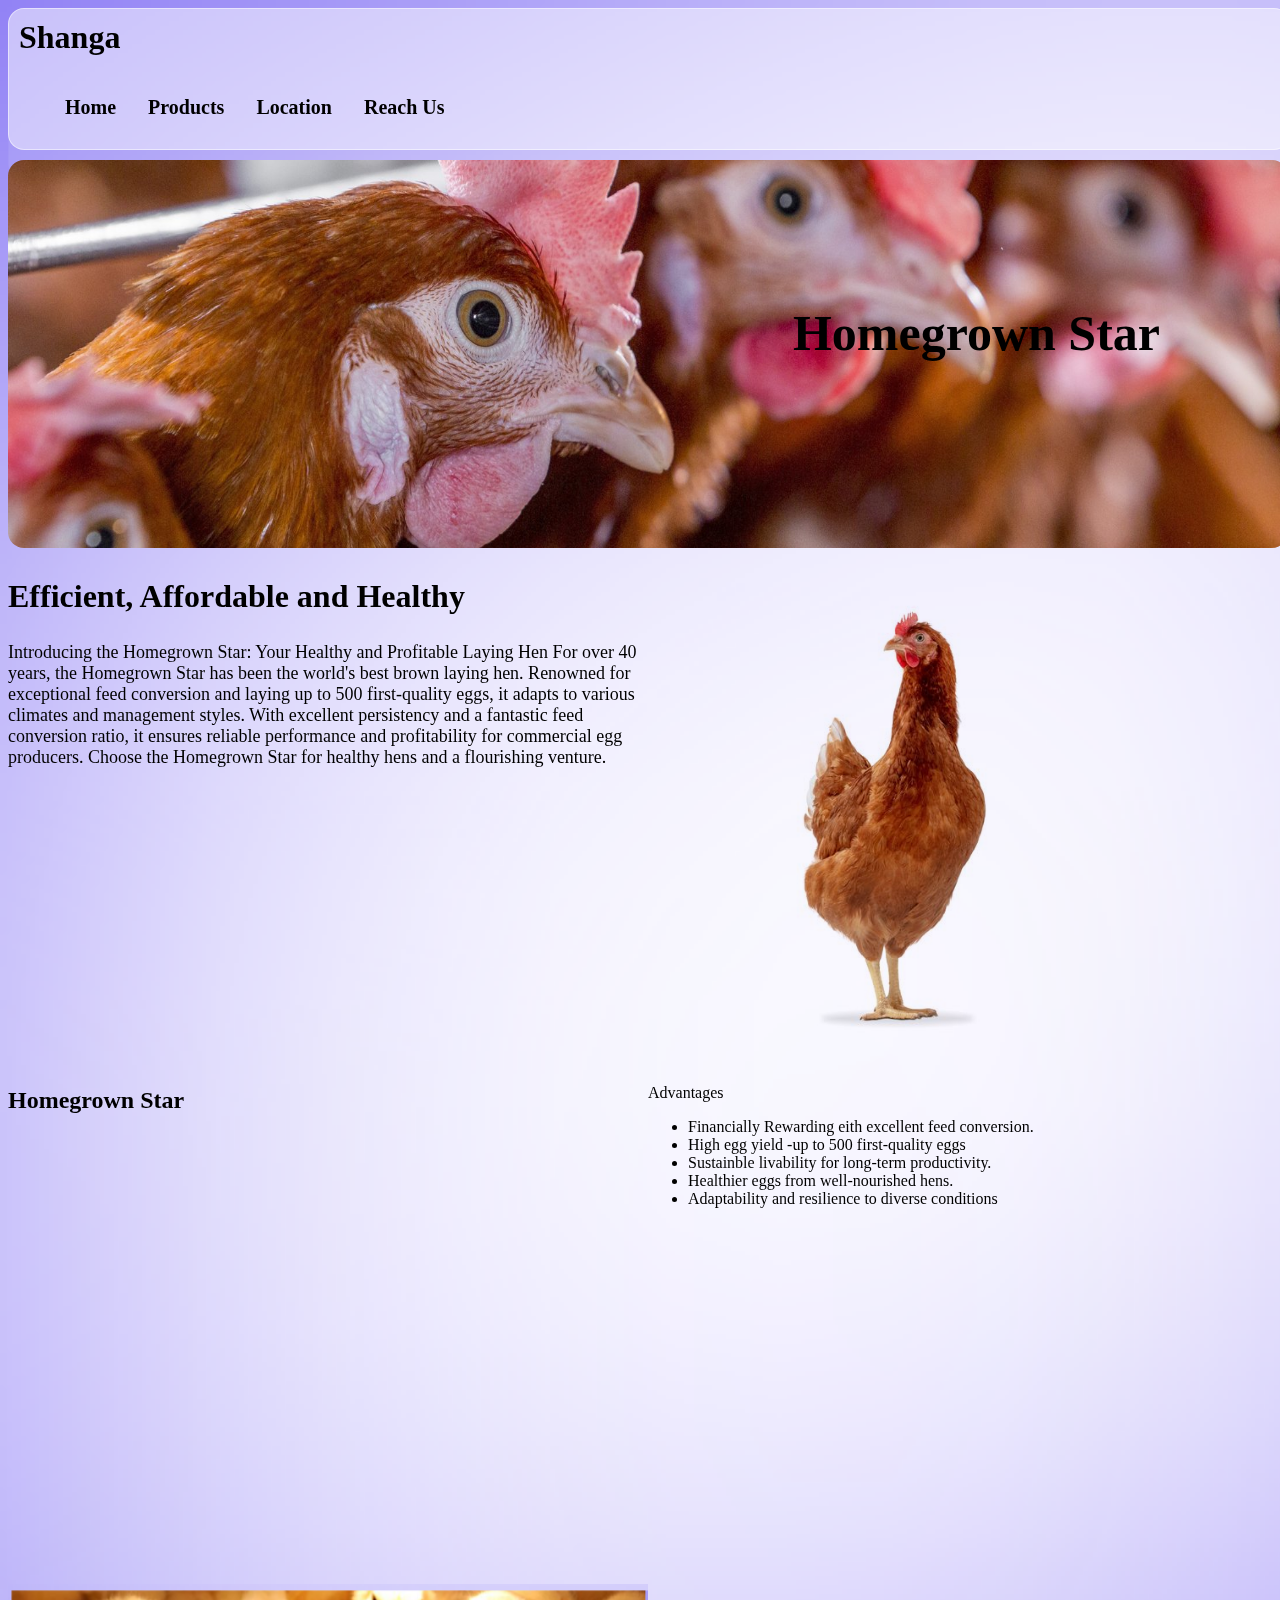
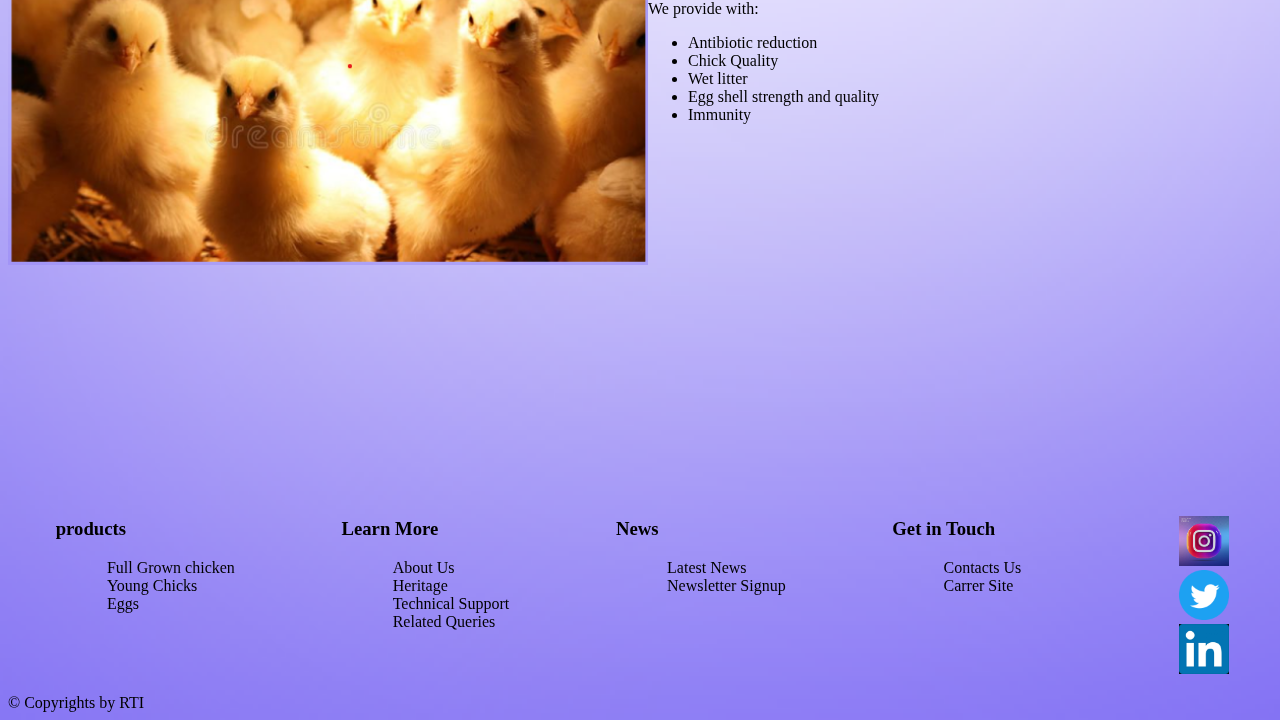
<file: index.html>
<!DOCTYPE html>
<html lang="en">
<head>
    <meta charset="UTF-8">
    <meta name="viewport" content="width=device-width, initial-scale=1.0">
    <title>Shanga Poultry Farm</title>
    <link rel="stylesheet" href="style.css">
    <link rel="icon" type="image/x-icon" href="images/download.png">
    
</head>
<body >
    <div class="navbar">
        <div class="upperside">
            <h1>Shanga</h1>
        </div>
        <div class="lowerside">
            <ul>
                <li><a href="index.html">Home</a></li>
                <li><a href="products.html">Products</a></li>
                <li><a href="location.html">Location</a></li>
                <li><a href="reachus.html">Reach Us</a></li>
            </ul>
        </div>
    </div>
    <div class="cointainer">
        <div class="div1">
            <h1>Homegrown Star</h1>
            <img src="images/RT_Farm_Robicue_3513.94e2159f.fill-1900x520-c75.jpg" alt="">
        </div>
        <div class="div2">
            <div class="left1">
                <h2>Efficient, Affordable and Healthy</h2>
                <p>Introducing the Homegrown Star: Your Healthy and Profitable Laying Hen
                    For over 40 years, the Homegrown Star has been the world's best brown laying hen. Renowned for exceptional feed conversion and laying up to 500 first-quality eggs, it adapts to various climates and management styles. With excellent persistency and a fantastic feed conversion ratio, it ensures reliable performance and profitability for commercial egg producers. Choose the Homegrown Star for healthy hens and a flourishing venture.</p>
            </div>
            <div class="right1">
                <img src="images/ISA_Brown_010_HG_615_2901.width-610.jpg" alt="">
            </div>
        </div>
        <div class="div3">
            <div class="left1">
                <h2>Homegrown Star</h2>
                
            </div>
            <div class="right1">
                <p>Advantages</p>
                <ul>
                    <li>Financially Rewarding eith excellent feed conversion.</li>
                    <li>High egg yield -up to 500 first-quality eggs </li>
                    <li>Sustainble livability for long-term productivity.</li>
                    <li>Healthier eggs from well-nourished hens.</li>
                    <li>Adaptability and resilience to diverse conditions</li>
                </ul>
            </div>
        </div>
        <div class="div4">
            <div class="left1">
                <img src="images/chicks.png" alt="">
            </div>
            <div class="right">
                <p>We provide with:</p>
                <ul>
                    <li>Antibiotic reduction</li>
                    <li>Chick Quality</li>
                    <li>Wet litter</li>
                    <li>Egg shell strength and quality</li>
                    <li>Immunity</li>
                </ul>
            </div>
        </div>
    </div>
    <div class="footer">
        <div class="products">
            <h3>products</h3>
            <ul>
                <li><a href="products.html">Full Grown chicken</a></li>
                <li><a href="products.html">Young Chicks</a></li>
                <li><a href="products.html">Eggs</a></li>
            </ul>
        </div>
        <div class="learnmore">
            <h3>Learn More</h3>
            <ul>
                <li><a href="aboutus.html">About Us</a></li>
                <li><a href="aboutus.html">Heritage</a></li>
                <li><a href="reachus.html">Technical Support</a></li>
                <li><a href="learnmore.html">Related Queries </a></li>
            </ul>
        </div>
        <div class="news">
            <h3>News</h3>
            <ul>
                <li><a href="news.html">Latest News</a></li>
                <li><a href="news.html">Newsletter Signup</a></li>
            </ul>
        </div>
        <div class="getintouch">
            <h3>Get in Touch</h3>
            <ul>
                <li><a href="contacts.html">Contacts Us</a></li>
                <li><a href="aboutus.html">Carrer Site</a></li>
            </ul>
        </div>
        <div class="socials">
            <ul>
                <li><a href="iglink"><img src="images/Premium PSD _ Instagram logo 3d render luxury.jpeg" alt=""></a></li>
                <li><a href="https://twitter.com/Collins95040145" target="_blank"><img src="images/Download Twitter - Social Media Apps Logo PNG Image with No Backgroud - PNGkey_com.png" alt=""></a></li>
                <li><a href="linkedinlink"><img src="images/15+ Logo Linkedin Png.jpeg" alt=""></a></li>
            </ul>
        </div>
        
    </div>
    &copy; Copyrights by RTI
</body>
</html>
</file>
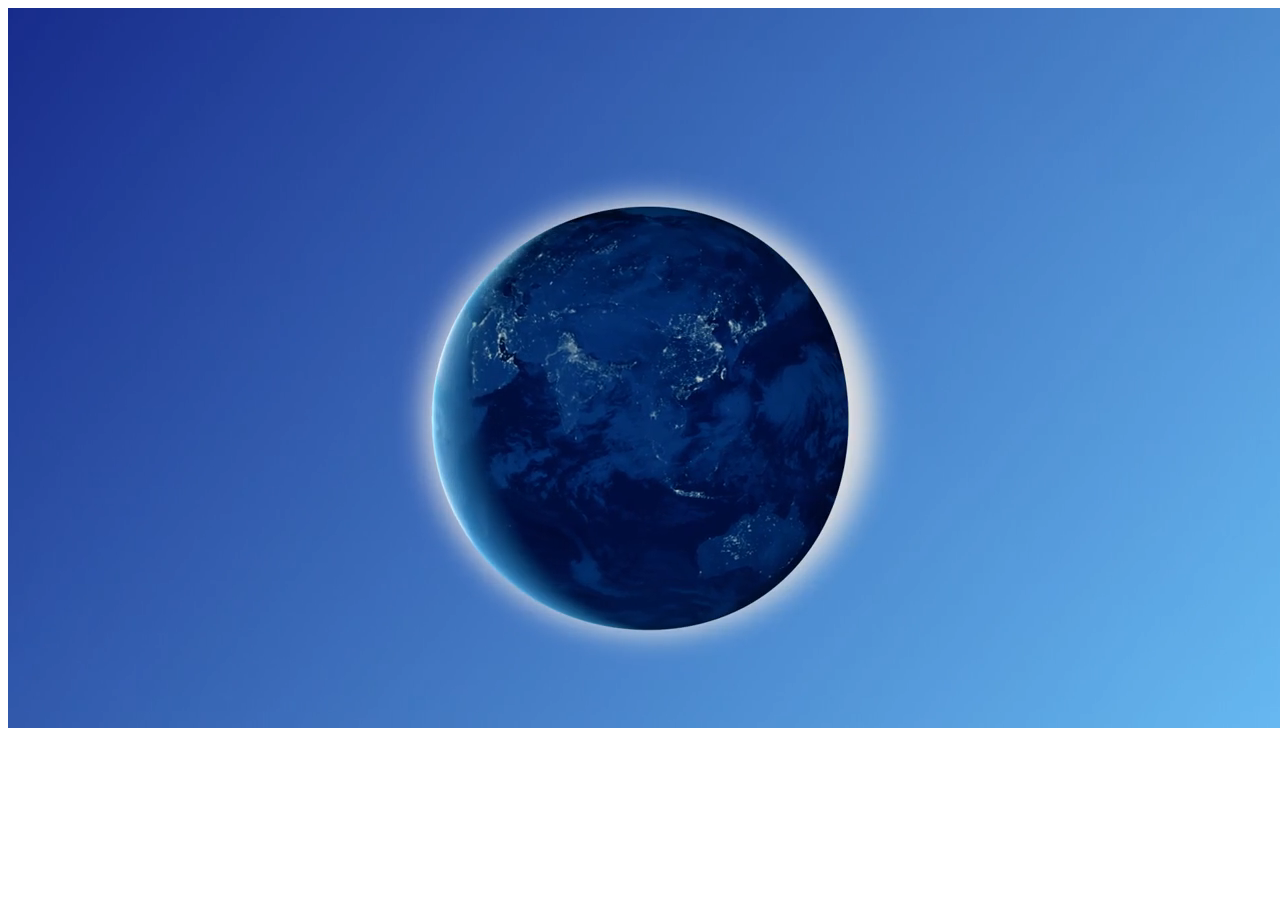
<file: location.html>
<!DOCTYPE html>
<html lang="en">
<head>
    <meta charset="UTF-8">
    <meta name="viewport" content="width=device-width, initial-scale=1.0">
    <title>Document</title>
</head>
<body>
    <div class="cointainerloc">
        <video id="7604009e-6e35-1b2e-41f8-b43978c8b316-video" autoplay loop style="background-image: url(https://assets.website-files.com/64367f59413b3842454681b6/643ff5871afbf0601502a1d7_globe-poster-00001.jpg);" muted playsinline data-wf-ignore="true" data-object-fit="true"="" src="images/646cda7f7639d2f9f4394483_globe-transcode.mp4"></video>
    </div>
</body>
</html>
</file>
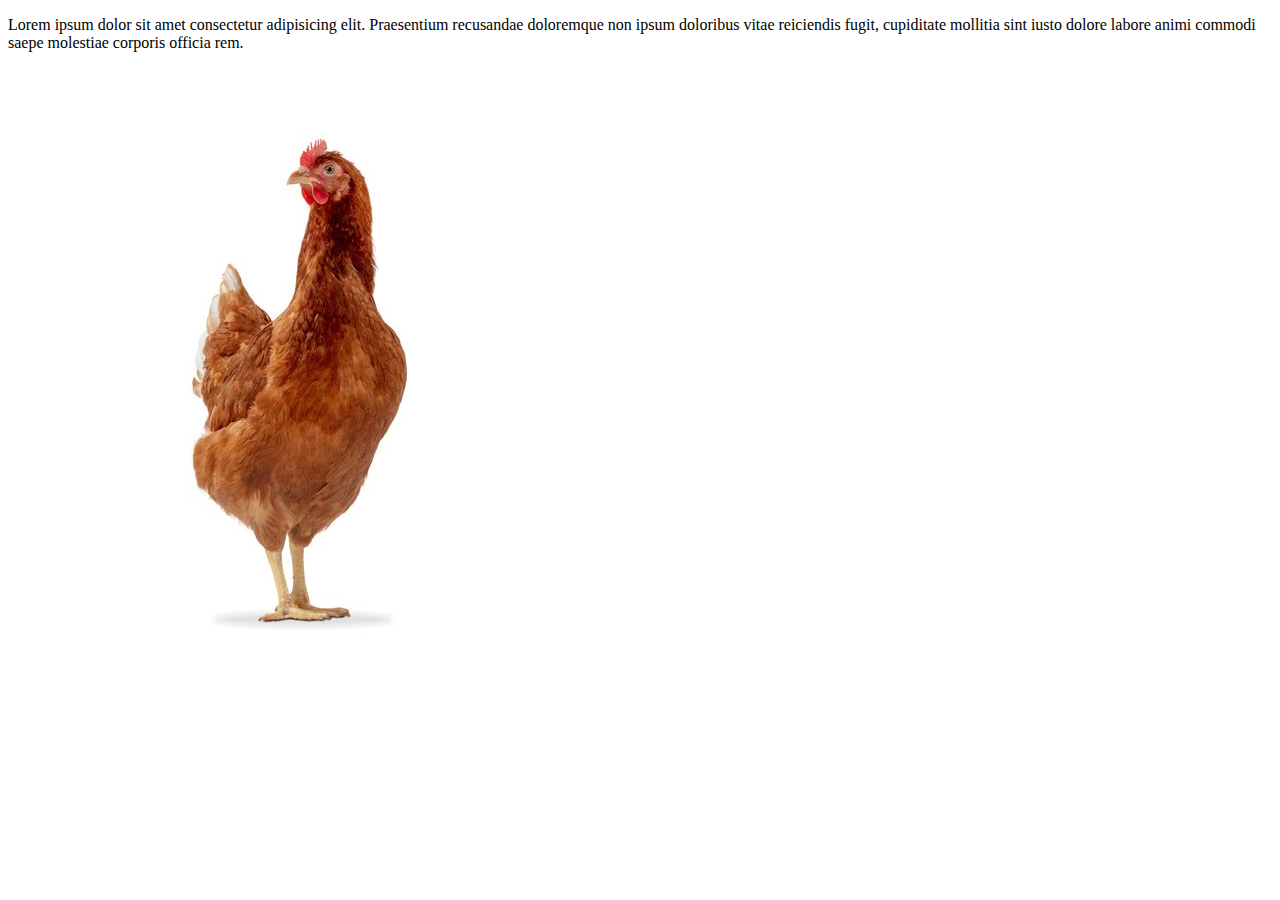
<file: news.html>
<!DOCTYPE html>
<html lang="en">
<head>
    <meta charset="UTF-8">
    <meta name="viewport" content="width=device-width, initial-scale=1.0">
    <title>Document</title>
</head>
<body>
    <div class="navigation">

    </div>
    <div class="herosection">
        <div class="divr">
            <div class="leftr">
                <p>Lorem ipsum dolor sit amet consectetur adipisicing elit. Praesentium recusandae doloremque non ipsum doloribus vitae reiciendis fugit, cupiditate mollitia sint iusto dolore labore animi commodi saepe molestiae corporis officia rem.</p>
            </div>
            <div class="rightr">
                <img src="images/ISA_Brown_010_HG_615_2901.width-610.jpg" alt="">
            </div>
        </div>
    </div>
</body>
</html>
</file>
<file: style.css>
body{
    background-image: url(images/blurry-gradient-haikei.png);
    background-size: cover;
    width: 100vw;
}
.navbar{
    display: flex;
    flex-direction: column;
    background:rgba(255, 255, 255, 0.5);
    border-radius: 16px;
    box-shadow: 0.4px 30px rgba(255, 255, 255,0.1);
    background-filter:blur(5px);
    -webkit-backdrop-filter: blur(5px);
    border: 1px solid rgba(255, 255, 255, 0.5);
    padding:0px;
    overflow: initial;
    width: 100vw;
    
}
.navbar h1{
    margin: 0;
    padding: 10px;
    font-weight: 800px;
    line-height: normal;
}
.lowerside ul{
    display: flex;
    flex-direction: row;
    align-items:baseline;
    justify-content: left;
    overflow: hidden;
}
.lowerside  li{
    font-weight: bold;
    display: block;
    color: black;
    padding: 14px 16px;
    text-decoration: none;
    font-size: 20px;
}
.lowerside ul li a{
    text-decoration: none;
    color: black;
    transition: transform 0.3s ease;
}
.lowerside ul li a:hover{
    background-color: #ddd;
    transform: scale(1.1);
}
.div1{
    position: relative;
    text-align: left;
    width: 100vw;
}
.div1 h1{
    position: absolute;
    top: 30%;
    right: 10%;
    font-weight: bold;
    font-size: 50px;
    
}
.div1 img{
    width: 100vw;
    height: 387.537px;
    margin-top: 10px;
    border-radius: 16px;
}
.div2{
    display: flex;
    height: 516px;
    width: 100vw;
}
.left1{
    height:516px ;
    width: 50%;
}
.right1{
    height: 516px;
    width: 50%;
}
.right1 img{
    height: 516px;
    border-radius: 20px;
    mix-blend-mode: multiply;
}
.right2{
    display: flex;
    align-items: left;
    padding-right: 0%;
    margin-left: 0%;
}
.div2{
    width: 100vw;
}
.div2 h2{
    color: #000;
    font-size: 32px;
    font-style: normal;
    font-weight: 600;
    line-height: normal;
}
.div2 p{
    color: #000;
    font-size: 18px;
    font-style: normal;
    font-weight: 200;
    line-height: normal;
    
}
.div3{
    display: flex;
    justify-content: left;
}
.div4{
    display: flex;
}
.div4 img{
    width: 50vw;
}
.footer{
    display: flex;
    justify-content: space-around;
}
.socials img{
    width: 50px;
    
}
.footer a{
    text-decoration: none;
    padding:.7em ;
    color: #000;

}
.footer ul{
    list-style-type: none;
}
.cointainerloc{
    border: solid red;
}
.cointainerloc video{

   width: 100vw;
   height: 100vh;
   margin-left: -10%;
    vertical-align: baseline;
    display: inline-block;
    overflow-clip-margin: content-box;
    overflow: clip;
}
</file>
